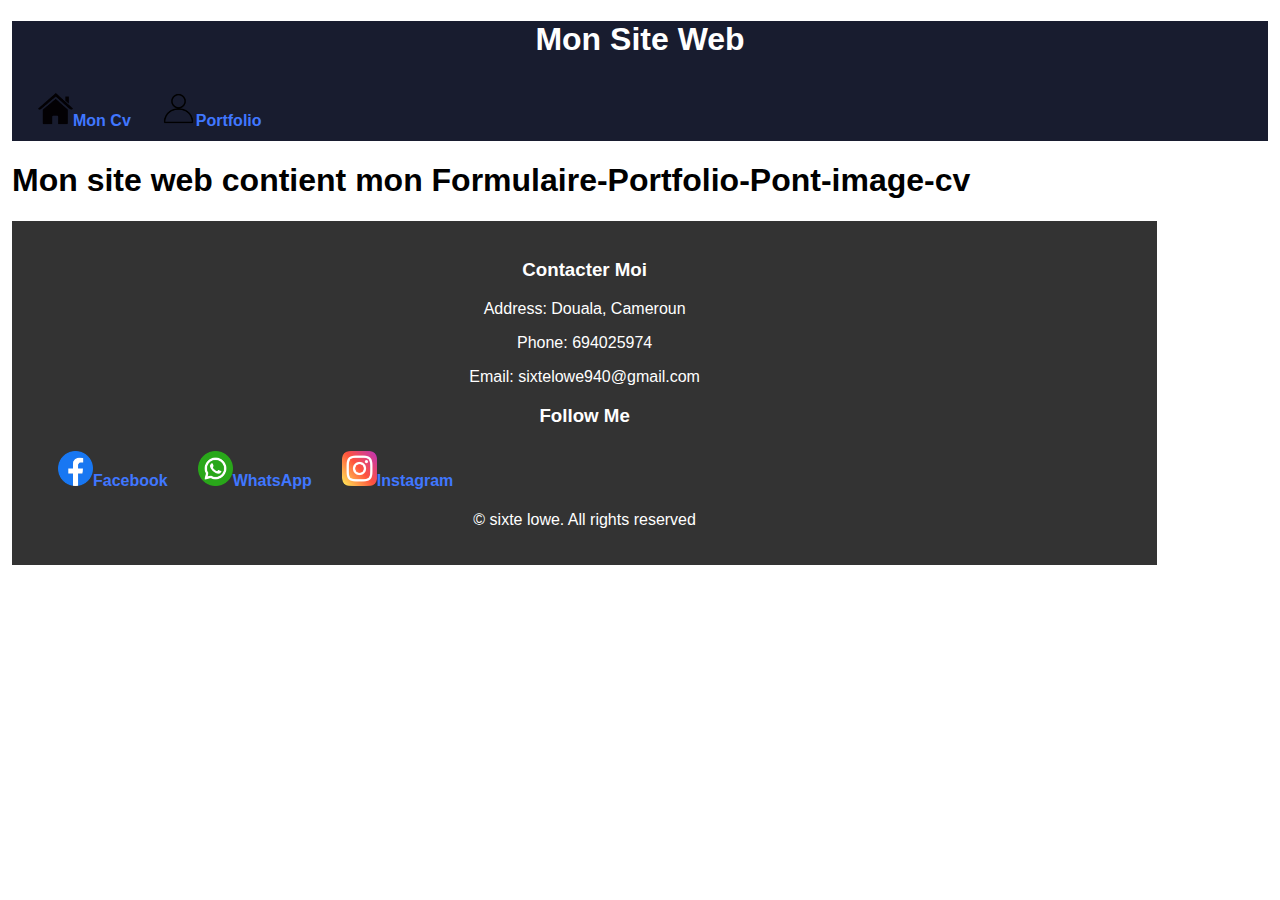
<file: index.html>
<!DOCTYPE html>
<html lang="fr">
<head>
    <meta charset="UTF-8">
     <meta name="viewpoint" content="width=device-width, initial-scale=1.0">
    <title>Mon site web</title>
    <link rel="stylesheet" href="style.css">
</head>
<body>
    <header>
       <div id="web">
        <div class="site">
            <h1>Mon Site Web</h1>
        </div>
        <nav>
            <ul>
                <li><img src="Home.png"><a href="Cv.html">Mon Cv</a></li>
                <li><img src="profil.png" ><a href="Portfolio.html">Portfolio</a></li>
            </ul>
        </nav>
       </div>
    </header>
    <p><h1>Mon site web contient mon Formulaire-Portfolio-Pont-image-cv</h1></p>  
    <footer>
        <div class="contact">
            <h3>Contacter Moi</h3>
            <p>Address: Douala, Cameroun</p>
            <p>Phone: 694025974</p>
            <p>Email: sixtelowe940@gmail.com</p>                     
        </div>
        <div class="social-media">
            <h3>Follow Me</h3>
            <ul>
                <li><img src="Facebook.png" ><a href="#">Facebook</a></li>
                 <li><img src="Whatsapp.png" ><a href="#">WhatsApp</a></li>
                  <li><img src="Instagram.png" ><a href="#">Instagram</a></li>
            </ul>           
        </div>
        <div class="copyright">
            <p>&copy; sixte lowe. All rights reserved</p>
            
        </div>
    </footer>
</body>
</html>
</file>
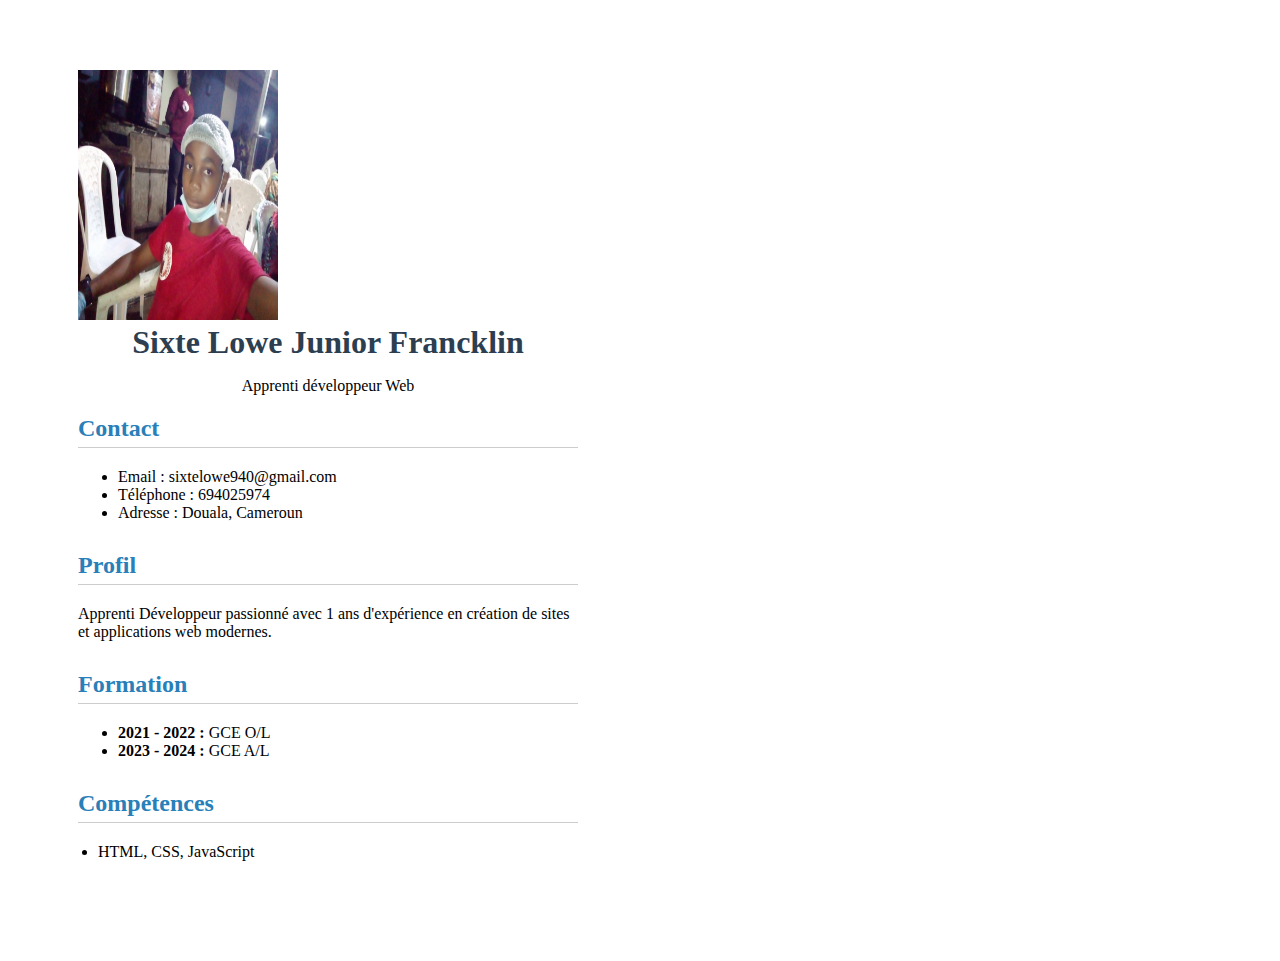
<file: Cv.html>
<!DOCTYPE html>
<html lang="fr">
<head>
  <meta charset="UTF-8">
  <meta name="viewport" content="width=device-width, initial-scale=1">
  <title>Mon CV</title>
  <link rel="stylesheet" href="Cv.css">
</head>
<body>
    <div class="cv-container">
    <img src="profil.jpg" alt="photo de profil">
    <header>     
      <h1>Sixte Lowe Junior Francklin</h1>
      <p>Apprenti développeur Web</p>
    </header>

    <section class="contact">
      <h2>Contact</h2>
      <ul>
        <li>Email : sixtelowe940@gmail.com</li>
        <li>Téléphone : 694025974</li>
        <li>Adresse : Douala, Cameroun</li>
      </ul>
    </section>

    <section class="profil">
      <h2>Profil</h2>
      <p> Apprenti Développeur passionné avec 1 ans d'expérience en création de sites et applications web modernes.</p>
    </section>

    <section class="education">
      <h2>Formation</h2>
      <ul>
        <li><strong>2021 - 2022 :</strong> GCE O/L</li>
        <li><strong>2023 - 2024 :</strong> GCE A/L</li>
      </ul>
    </section>

    <section class="skills">
      <h2>Compétences</h2>
      <ul>
        <li>HTML, CSS, JavaScript</li>
      </ul>
    </section>
  </div>
</body>
</html>
</file>
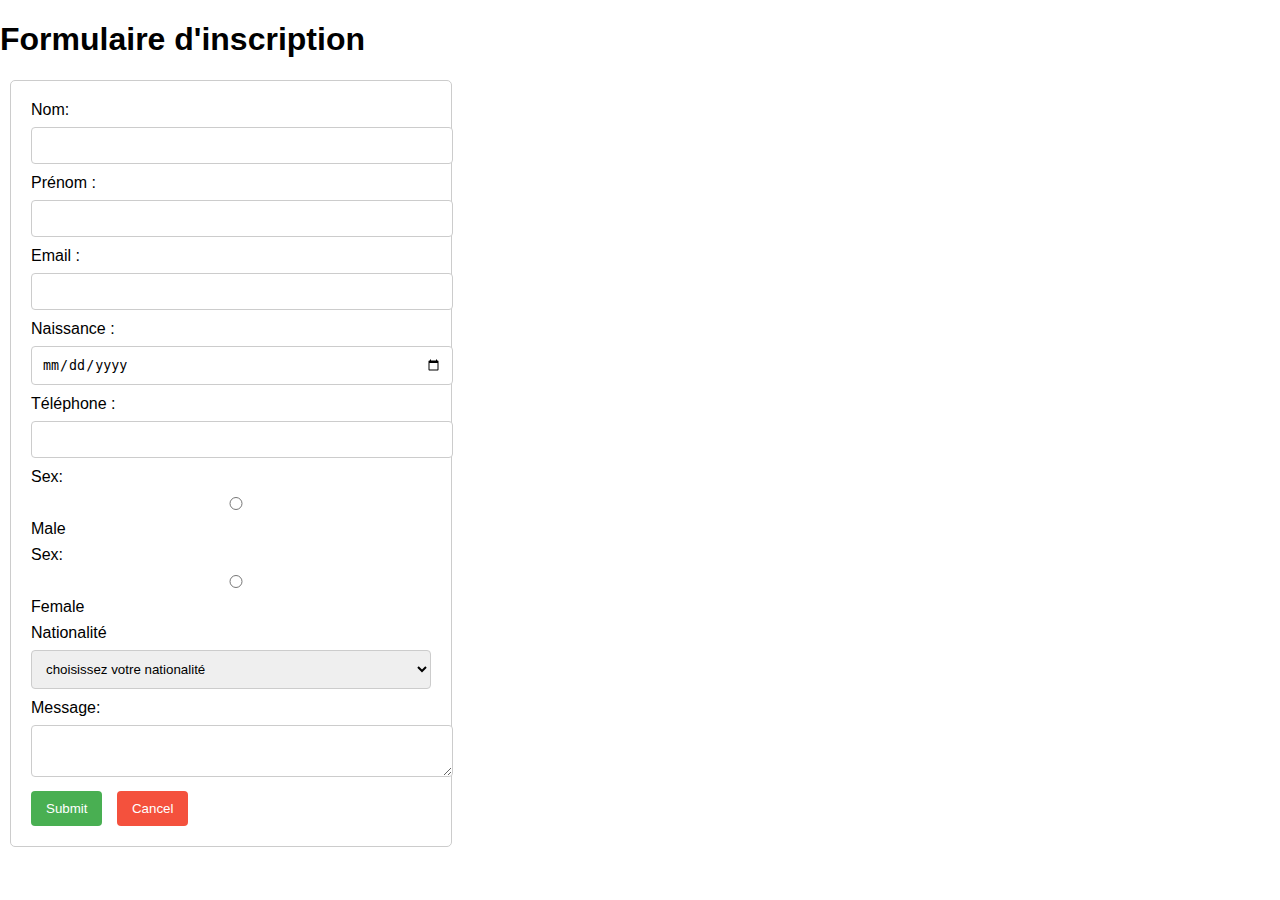
<file: Formulaire.html>
<!DOCTYPE html>
<html lang="fr">
<head>
    <meta charset="UTF-8">
    <meta name="viewpoint" content="width=device-width, initial-scale=1">
    <title>Formulaire d'inscription</title>
    <link rel="stylesheet" href="Formulaire.css">
</head>
<body>
    <h1>Formulaire d'inscription</h1>
    <form action="#" method="post">
        <label for="nom">Nom:</label>
        <input type="text" id="nom" name="nom" required>
          <label for="prénom">Prénom :</label>
        <input type="text" id="prenom" name="prénom" required>
          <label for="email">Email :</label>
        <input type="email" id="email" name="email" required>
        <label for="naissance">Naissance :</label>
        <input type="date"  name="bday" required>
        <label for="téléphone">Téléphone :</label>
        <input type="tel"  name="usrtel" required>
        <label>Sex:</label>
        <input type="radio" id="female" name="sex" value="female" required >
        <label for="male">Male</label>
         <label>Sex:</label>
        <input type="radio" id="female" name="sex" value="female" required >
        <label for="female">Female</label>
        <label for="nationalité">Nationalité</label>
        <select id="nationalité" name="nationalité" required>
            <option value="">choisissez votre nationalité</option>
            <option value="Camerounais">Camerounais </option>
            <option value="Baghdad">Baghdad</option>
            <option value="Ghanéen">Ghanéen</option>
            <option value="Kuala Lumpur">Kuala Lumpur</option>
            <option value="Français">Français</option>          
        </select>
        <label for="message">Message:</label>
        <textarea id="message" name="message" rows="2" required ></textarea>
        <button type="submit">Submit</button>
        <button type="reset">Cancel</button>    
    </form>   
</body>
</html>
</file>
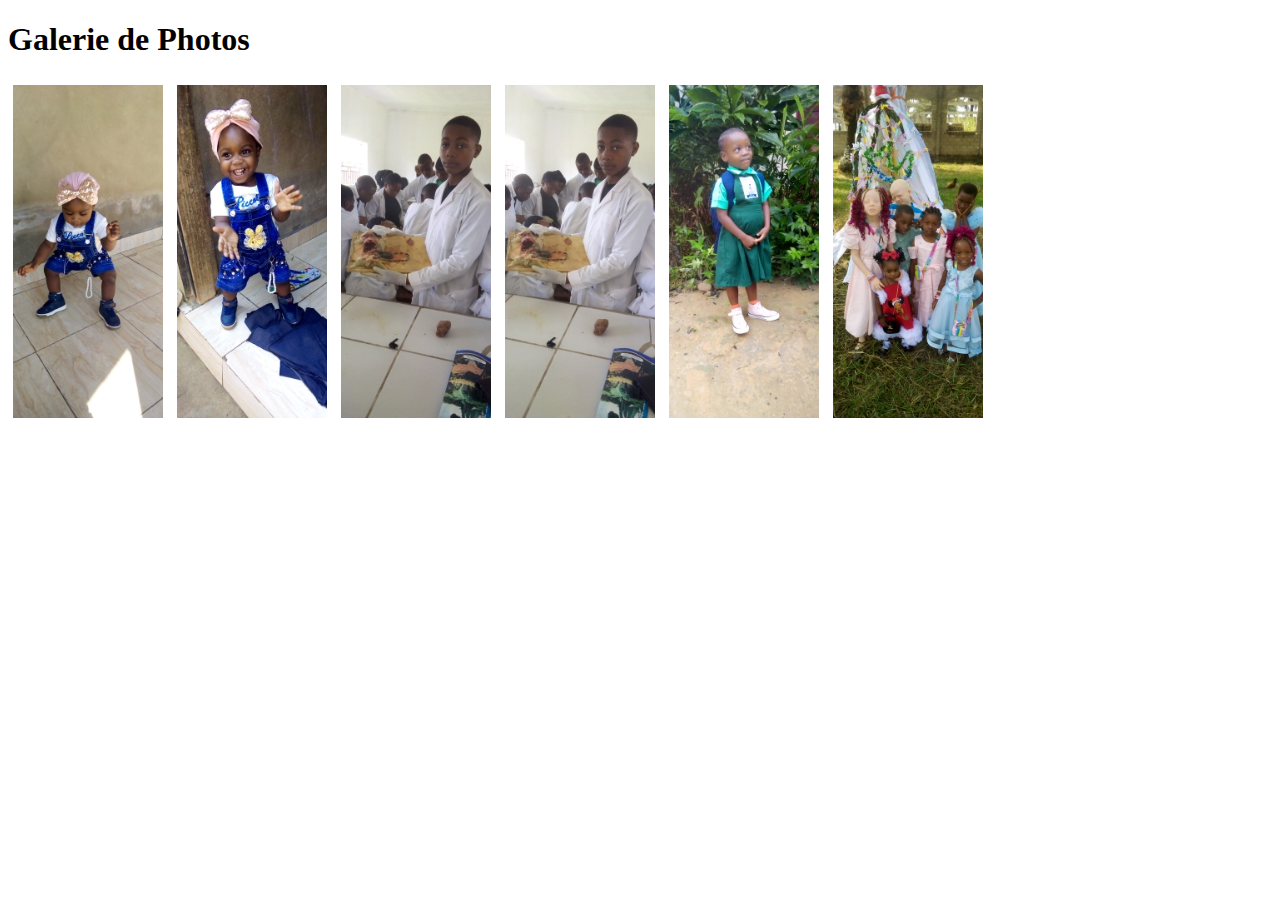
<file: Image.html>
<!DOCTYPE html>
<html lang="fr">
<head>
  <meta charset="UTF-8">
  <meta name="viewpoint" content="width=device-width, initial-scale=1">
  <title>Galerie de Photos</title>
  <link rel="stylesheet" href="Image.css" />
</head>
<body>
  <h1>Galerie de Photos</h1>

  <div class="gallery medium">
    <img src="c.jpg" alt="Moyenne 2">
    <img src="d.jpg" alt="Moyenne 3">
    <img src="e.jpg" alt="Moyenne 4">
    <img src="f.jpg" alt="Moyenne 5">
    <img src="g.jpg" alt="Moyenne 6">
    <img src="h.jpg" alt="Moyenne 7">
  </div>
</body>
</html>
</file>
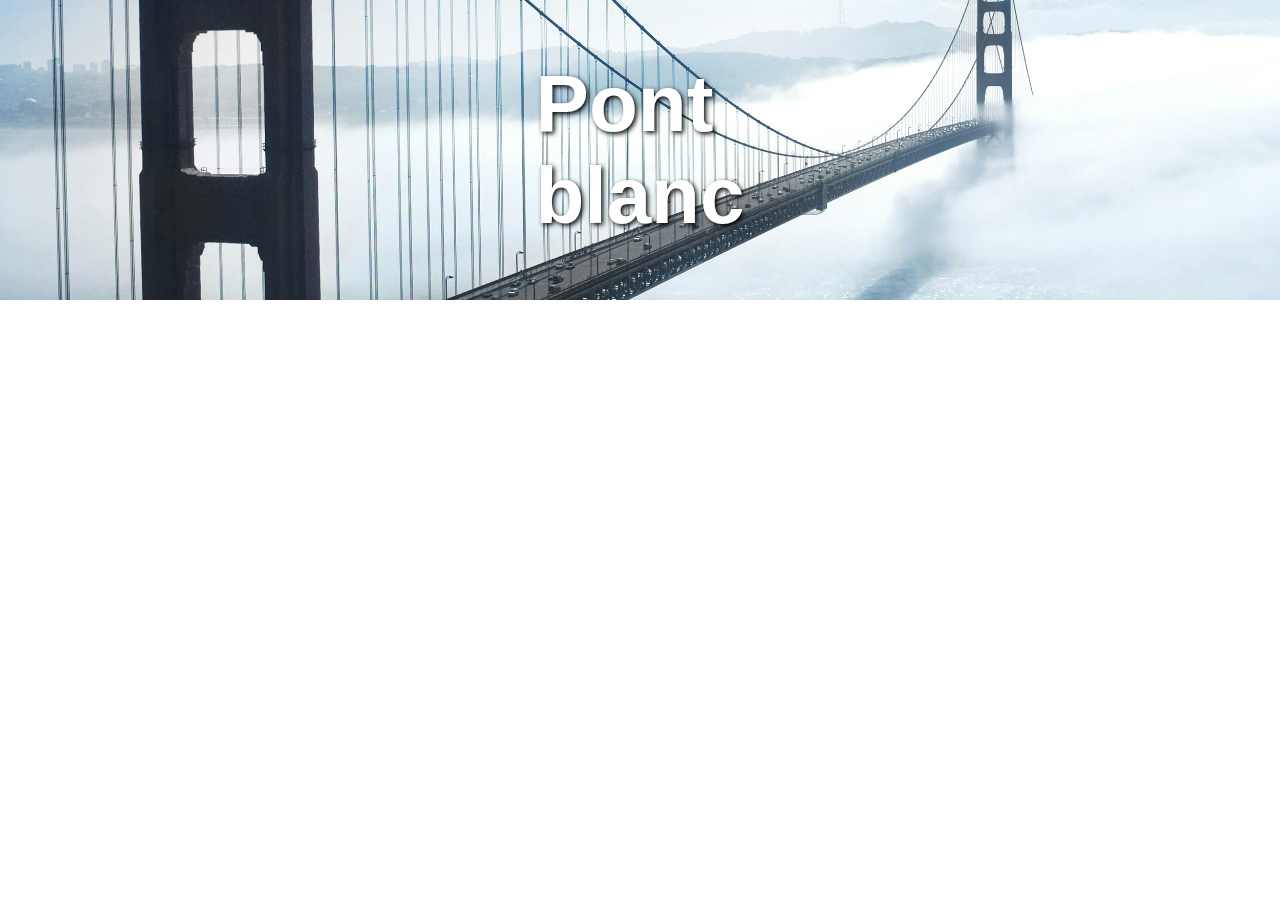
<file: Pont.html>
<!DOCTYPE html>
<html lang="fr">
<head>
  <meta charset="UTF-8">
  <meta name="viewpoint" content="width=device-width, initial-scale=1">
  <title>Pont blanc</title>
  <link rel="stylesheet" href="Pont.css">
</head>
<body>
  <div class="image-fond">
    <h1>Pont blanc</h1>
  </div>
</body>
</html>
</file>
<file: style.css>
body {
    font-family : Arial,sans-serif ;
    margin: 12px;
    padding: 0px;   
}
header{
    display : inline;
    background: #ffffff;
    justify-content:space-between;
    align-item: center ;
}
#web{
    background:#181c2f ;
}
.site {
    color: #ffffff;
    display :inline;
    text-align:center;
}
nav{
    display : flex ;
}
img{
    height :35px;
    width: 35px;
}
ul{
    list-style-type:none;
    display : flex ;
    padding: 5px;
    margin: 6px;
}
li{
    padding: 0px 15px;
}
a{
    text-decoration:none;
    color:#4077ff;
    font-weight: bold;
}
footer{
    background: #333;
    color: white;
    text-align: center ;
    padding: 20px;
    position: relative;
    bottom: 0;
    width: 88%;
}
.contact {
    margin: 10px;
}
.social-media{
    text-decoration:none;
}
</file>
<file: Cv.css>
<style>
  body {
  font-family: 'Arial', sans-serif;
  margin: 0;
  background: #f4f4f4;
  color: #333;
}
img{  
    width: 200px;
    height: 250px;
}
.cv-container {
  max-width: 500px;
  margin: 40px;
  background: #fff;
  padding: 30px;
  box-shadow: 0 0px 10px rgc(0,0,0,1) ;
}

header {
  text-align: center;
  margin-bottom: 20px;
}
header h1 {
  margin: 0;
  color: #2c3e50;
}

section {
  margin-bottom: 30px;
}

h2 {
  color: #2980b9;
  border-bottom: 1px solid #ccc;
  padding-bottom: 5px;
}

.item {
  margin-bottom: 15px;
}

.item h3 {
  margin: 0;
}

.date {
  font-style: italic;
  color: #777;
}

.skills ul {
  padding-left: 20px;
}

.skills li {
  margin-bottom: 5px;
}
  </style>
</file>
<file: Formulaire.css>
body{
    margin: 0;
    font-family: Arial,sans-serif;
}
form{
    width:400px;
    margin:10px;
    padding:20px;
    border:1px solid #ccc;
    border-radius:5px;
    background-color: ##30396063 ;   
}
label{
    display:block;
    margin-bottom:8px ;
}
input,select,textarea{
    width :100%;
    padding:10px;
    margin-bottom:10px;
    border:1px solid #ccc;
    border-radius:4px;
    
}
button{
    padding:10px 15px;
    background-color:#49af52;
    color: white;
    border:none ;
    border-radius: 4px;
    cursor:pointer;
    margin-right:10px ;
}
button[type="reset"]{
    background-color:#f4513d;
}
</file>
<file: Image.css>
<style>
    body {
      font-family: Arial, sans-serif;
      padding: 20px;
    }

    .gallery {
      margin-bottom: 40px;
    }

    .gallery img {
      margin: 5px;
    }

   .medium img {
      width: 150px;
    }

    .large img {
      width: 200px;
    }
  </style>
</file>
<file: Pont.css>
body {
  margin: 0;
  padding: 0;
}

.image-fond {
  background-image: url('pont.jpg');
  background-size: cover;
  background-position: center;
  height: 300px;
  display: flex;
  justify-content: center;
  align-items: center;
  color: white;
  font-size: 40px;
  font-family: sans-serif;
  text-shadow: 2px 2px 5px black;
}
h1{
    margin: 100%;
}
</file>
